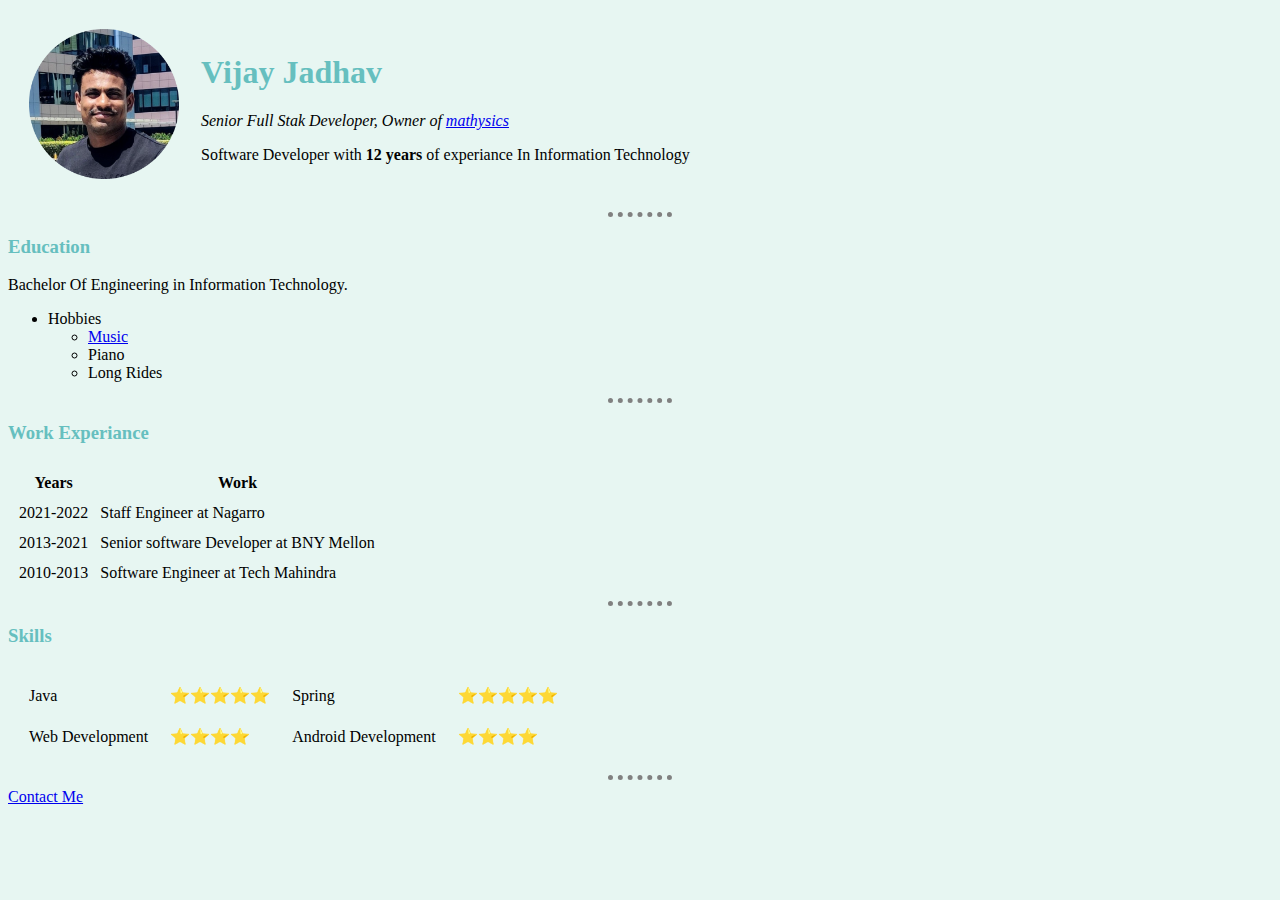
<file: index.html>
<!DOCTYPE html>
<html lang="en" dir="ltr">

<head>
  <meta charset="utf-16">
  <title>Vijay's personal website</title>
<link rel="stylesheet" href="css/styles.css">
</head>

<body>
  <table cellspacing=20>
    <tr>
      <td>
        <img src="images\1602939598726-modified.png" height="150" alt="Vijay's profile pic">
      </td>
      <td>
        <h1>Vijay Jadhav</h1>
        <p>
          <em>Senior Full Stak Developer, Owner of <a href="http://mathysics.com"> mathysics</a> </em>
        </p>
        <p>Software Developer with <strong>12 years </strong> of experiance In Information Technology</p>

      </td>
    </tr>
  </table>
<hr />
  <h3>Education</h3>
  <p>
    Bachelor Of Engineering in Information Technology.
  </p>
  <ul>
    <li>Hobbies</li>
    <ul>
      <li><a href="https://www.youtube.com/watch?v=msRBZuoerGo">Music</a></li>
      <li>Piano</li>
      <li>Long Rides</li>
    </ul>
  </ul>
  <hr />
  <h3>Work Experiance</h3>
  <table cellspacing="10">
    <thead>
      <th>Years</th>
      <th>Work</th>
    </thead>
    <tbody>
      <tr>
        <td>
          2021-2022
        </td>
        <td>
          Staff Engineer at Nagarro
        </td>
      </tr>
      <tr>
        <td>
          2013-2021
        </td>
        <td>
          Senior software Developer at BNY Mellon
        </td>
      </tr>
      <tr>
        <td>
          2010-2013
        </td>
        <td>Software Engineer at Tech Mahindra</td>
      </tr>
    </tbody>
  </table>
  <hr />
  <h3>Skills</h3>
  <table cellspacing=20>
    <tr>
      <td> Java </td>
      <td>⭐⭐⭐⭐⭐
      </td>

      <td> Spring </td>
      <td>⭐⭐⭐⭐⭐

      </td>
    </tr>
    <tr>
      <td>Web Development </td>
      <td> ⭐⭐⭐⭐ </td>
      <td>Android Development </td>
      <td> ⭐⭐⭐⭐</td>
    </tr>
  </table>

  <hr />
  <a href="contact.html">Contact Me</a>

</body>

</html>
</file>
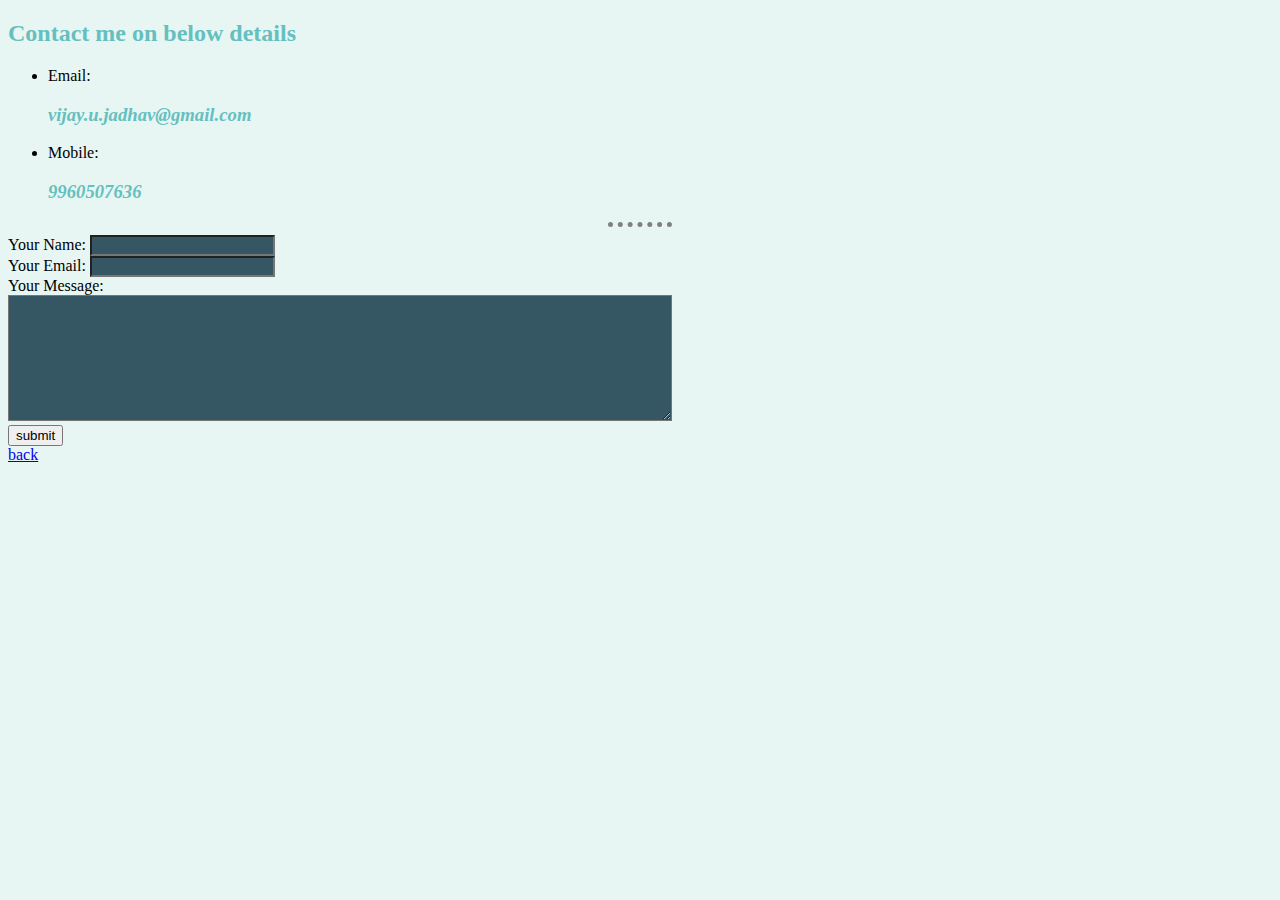
<file: contact.html>
<!DOCTYPE html>
<html lang="en" dir="ltr">
  <head>
    <meta charset="utf-8">
    <title>contact details</title>
    <link rel="stylesheet" href="css/styles.css">

  </head>
  <body>
    <h2>Contact me on below details</h2>
    <p>
      <ul>
        <li>Email: <em><h3>vijay.u.jadhav@gmail.com</h3></em></li>
        <li>Mobile: <em><h3>9960507636</h3></em></li>
      </ul>
    </p>
    <hr />
    <form action="mailto:vijay.u.jadhav@gmail.com" method="post" enctype="text/plain">
      <label>Your Name:</label>
      <input type="text" name="yourName" /> <br>
      <label>Your Email:</label>
      <input type="email" value="" name="yourEmail"/><br>
      <label>Your Message: </label><br />
      <textarea name="name" rows="8" cols="80"></textarea><br />
      <input type="submit" name="" value="submit"><br>
      <a href="index.html">back</a>
      </form>
  </body>
</html>
</file>
<file: css/styles.css>
body {
    background-color: #E7F6F2;
  }
  hr{
    border-color: grey;
    border-style: dotted none none;
    border-width: 5px;
    width: 5%;
  }
  input[type="text"], input[type="email"], textarea{
    background-color: #355764;
  }

h1,h2,h3{
  color: #66BFBF;
}
</file>
